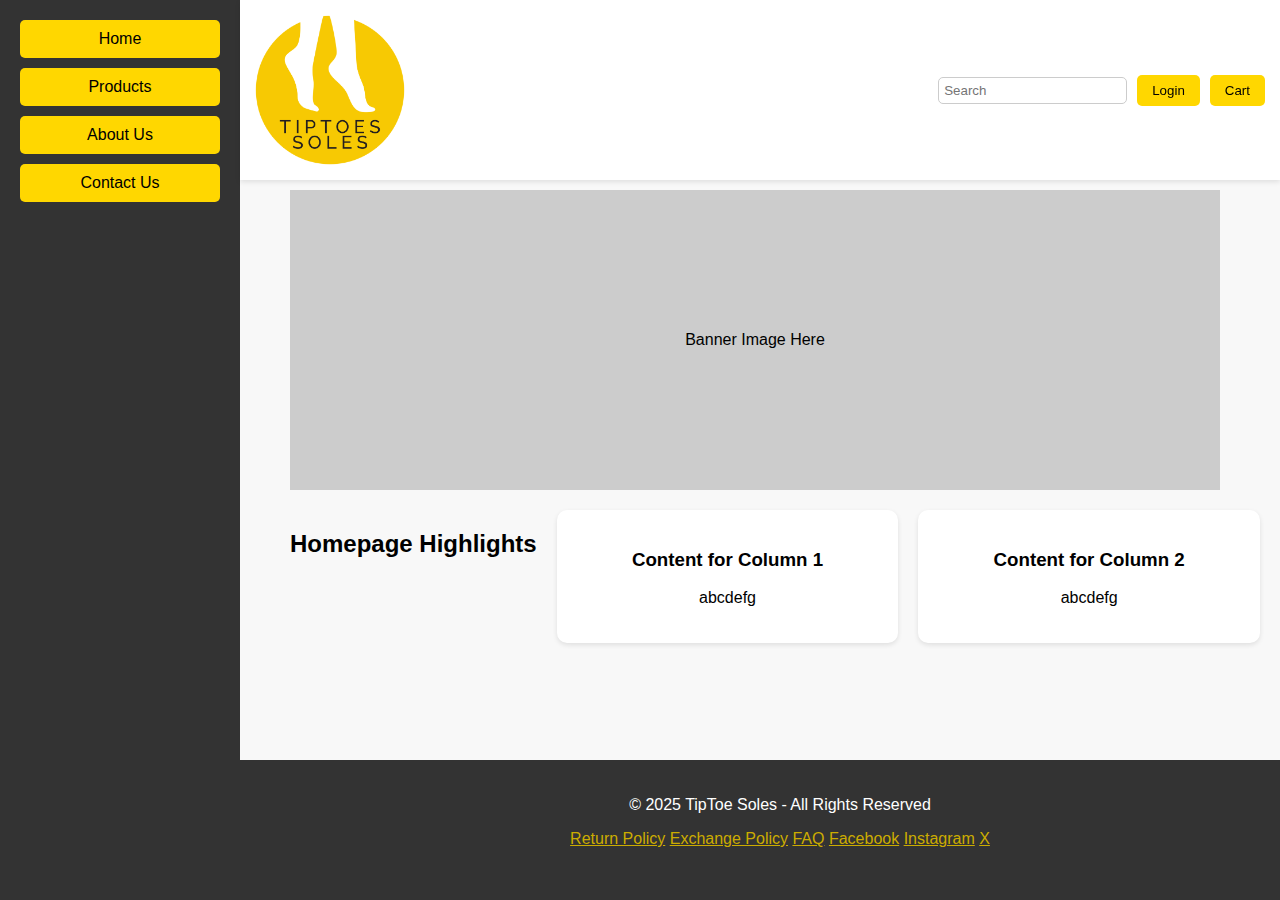
<file: index.html>
<!DOCTYPE html>
<html lang="en">
<head>
  <meta charset="UTF-8" />
  <meta name="viewport" content="width=device-width, initial-scale=1.0"/>
  <title>TipToe Soles - Home</title>
  <link rel="stylesheet" href="TipToeSoles_Webpage_Stylesheet.css" />
</head>
<body>

  <!-- Navigation Landmark -->
  <nav class="sidebar" role="navigation">
    <a href="index.html">Home</a>
    <a href="products.html">Products</a>
    <a href="about.html">About Us</a>
    <a href="contact.html">Contact Us</a>
  </nav>

  <!-- Header Landmark -->
  <header class="header" role="banner">
    <a href="index.html">
      <img src="Images/TipToe Soles_Logo_colour.png" alt="TipToe Soles Company Logo of two white feet in a raised poise on a yellow background." />
    </a>
    <div class="header-controls">
      <input type="text" class="search-box" placeholder="Search" />
      <button class="btn">Login</button>
      <button class="btn">Cart</button>
    </div>
  </header>

  <!-- Main Content Landmark -->
  <main class="main-content" role="main">

    <!-- Hero Banner Section -->
    <section class="banner" aria-label="Hero Banner">
      <p>Banner Image Here</p>
    </section>

    <!-- Content Columns -->
    <section class="container" aria-labelledby="home-columns">
      <h2 id="home-columns" class="visually-hidden">Homepage Highlights</h2>
      <div class="column">
        <h3>Content for Column 1</h3>
        <p>abcdefg</p>
      </div>
      <div class="column">
        <h3>Content for Column 2</h3>
        <p>abcdefg</p>
      </div>
    </section>
  </main>

  <!-- Footer Landmark -->
  <footer class="footer" role="contentinfo">
    <p>&copy; 2025 TipToe Soles - All Rights Reserved</p>
    <div class="footer-icons">
      <a href="returns.html">Return Policy</a>
      <a href="exchanges.html">Exchange Policy</a>
      <a href="faq.html">FAQ</a>
      <a href="facebook.html">Facebook</a>
      <a href="instagram.html">Instagram</a>
      <a href="twitter.html">X</a>
    </div>
  </footer>

</body>
</html>
</file>
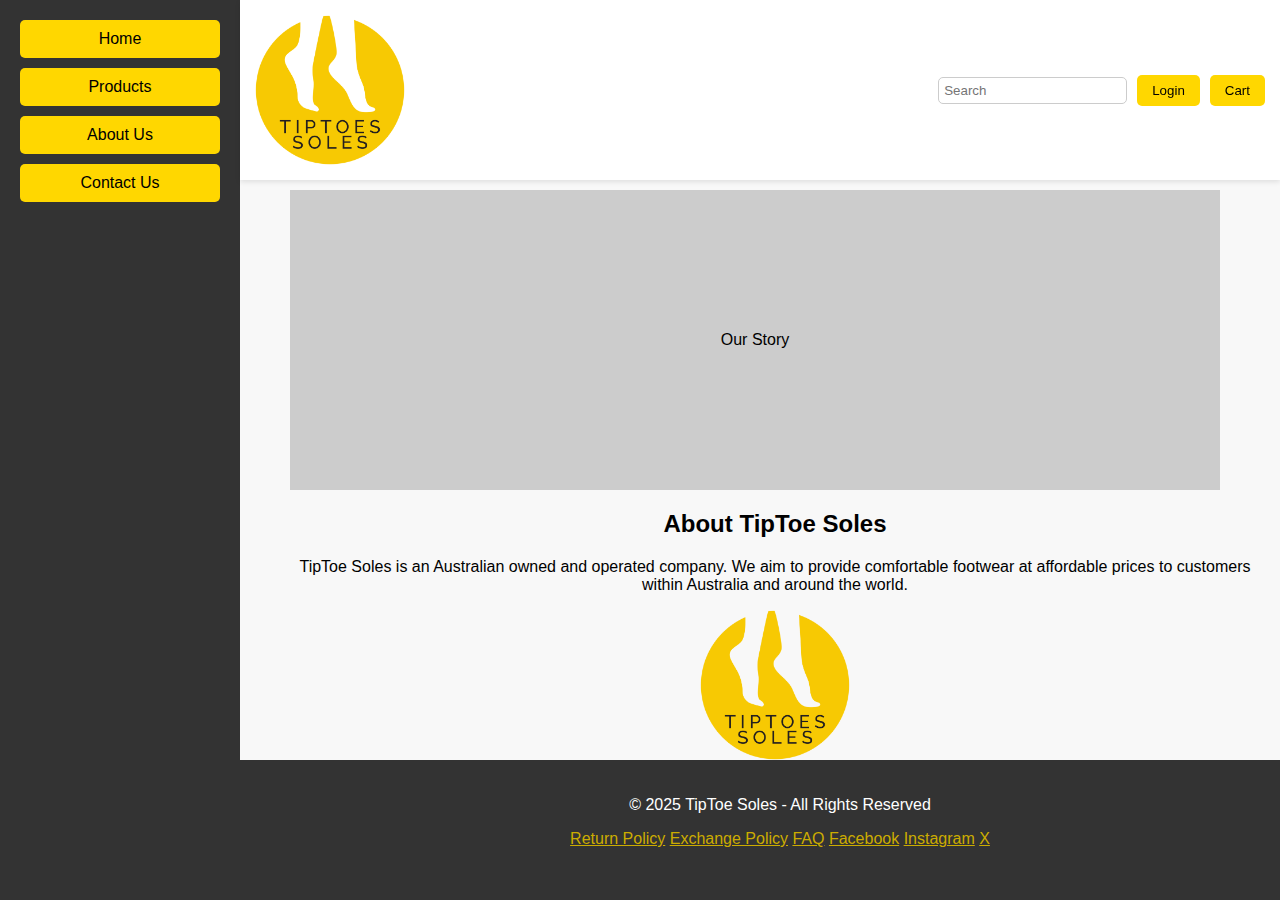
<file: about.html>
<!DOCTYPE html>
<html lang="en">
<head>
    <meta charset="UTF-8">
    <meta name="viewport" content="width=device-width, initial-scale=1.0">
    <title>TipToe Soles - About Us</title>
    <link rel="stylesheet" href="TipToeSoles_Webpage_Stylesheet.css">
</head>
<body>

    <!-- Sidebar -->
    <div class="sidebar">
        <a href="index.html">Home</a>
        <a href="products.html">Products</a>
        <a href="about.html" class="active">About Us</a>
        <a href="contact.html">Contact Us</a>
    </div>

    <!-- Main Content -->
    <div class="main-content">
        <!-- Header -->
        <div class="header">
            <a href="index.html">
                <img src="Images\TipToe Soles_Logo_colour.png" alt="TipToe Soles Company Logo of two white feet in a raised poise on a yellow background.">
            </a>
            <div class="header-controls">
                <input type="text" class="search-box" placeholder="Search">
                <button class="btn">Login</button>
                <button class="btn">Cart</button>
            </div>
        </div>

        <!-- Banner Image -->
        <div class="banner">
            <p>Our Story</p>
        </div>

        <!-- About Us Content -->
        <div class="about-container">
            <div class="about-text">
                <h2>About TipToe Soles</h2>
                <p>TipToe Soles is an Australian owned and operated company. We aim to provide comfortable footwear at affordable prices to customers within Australia and around the world.</p>
            </div>
            <div class="about-image">
                <img src="Images/TipToe Soles_Logo_colour.png" alt="TipToe Soles Company Logo of two white feet in a raised poise on a yellow background.">
            </div>
        </div>
    </div>

    <!-- Footer -->
    <div class="footer">
        <p>&copy; 2025 TipToe Soles - All Rights Reserved</p>
        <div class="footer-icons">
            <a href="returns.html">Return Policy</a>
            <a href="exchanges.html">Exchange Policy</a>
            <a href="faq.html">FAQ</a>
            <a href="facebook.html">Facebook</a>
            <a href="instagram.html">Instagram</a>
            <a href="twitter.html">X</a>
        </div>
    </div>

</body>
</html>
</file>
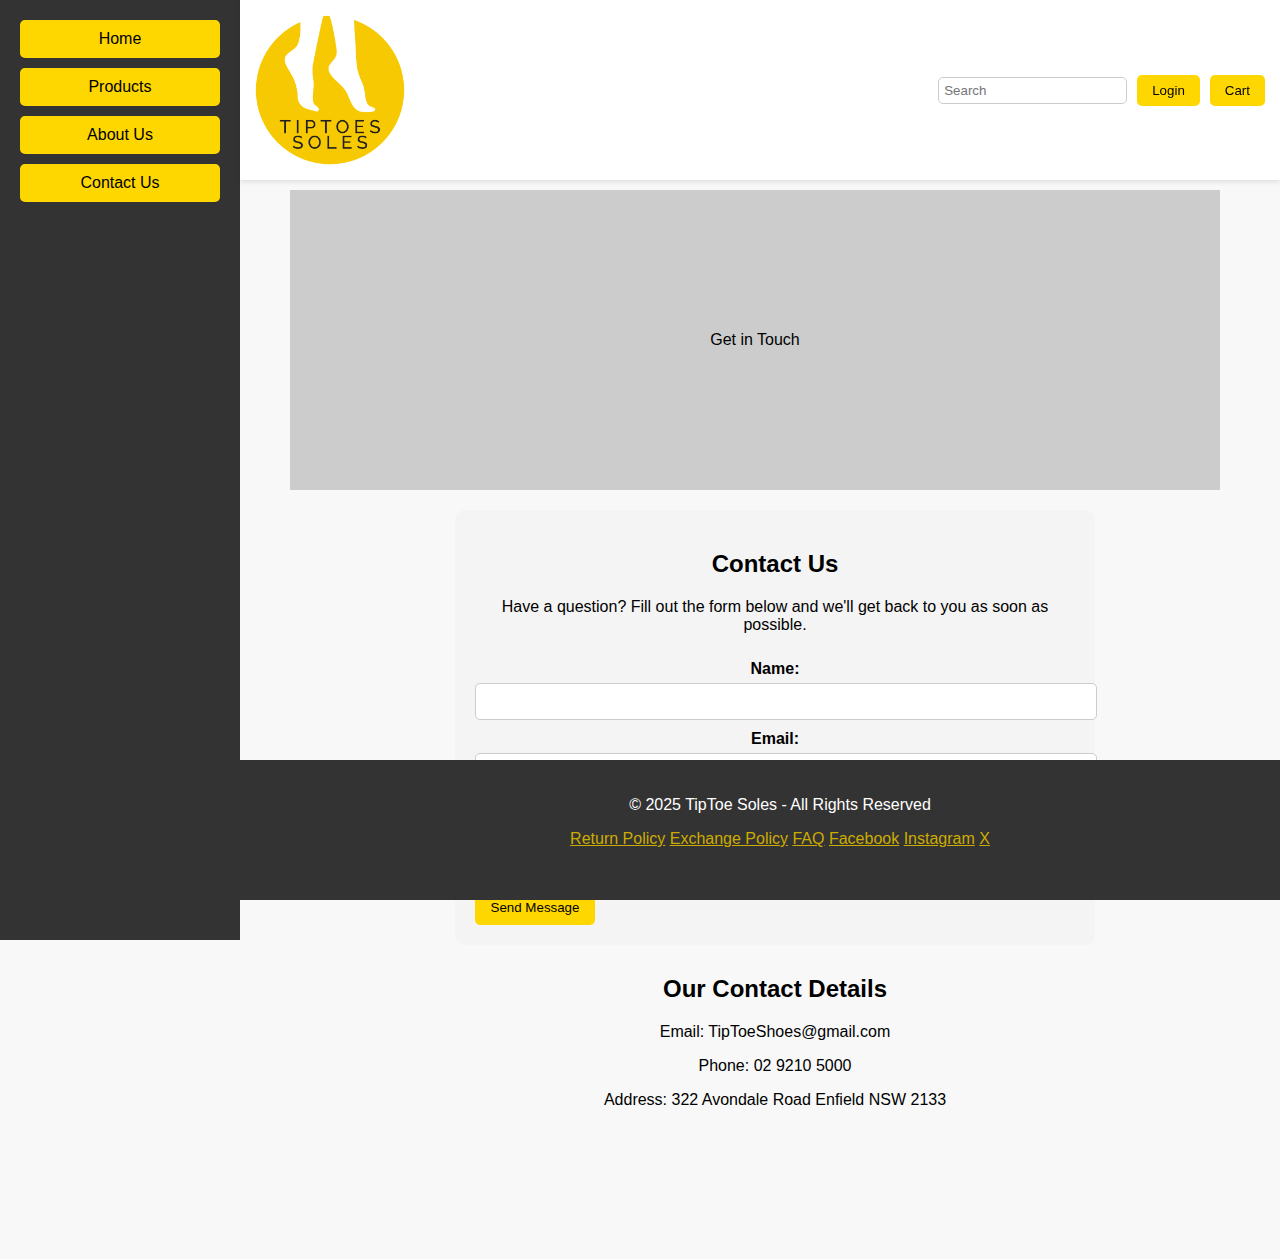
<file: contact.html>
<!DOCTYPE html>
<html lang="en">
<head>
    <meta charset="UTF-8">
    <meta name="viewport" content="width=device-width, initial-scale=1.0">
    <title>TipToe Soles - Contact Us</title>
    <link rel="stylesheet" href="TipToeSoles_Webpage_Stylesheet.css">
</head>
<body>

    <!-- Sidebar -->
    <div class="sidebar">
        <a href="index.html">Home</a>
        <a href="products.html">Products</a>
        <a href="about.html">About Us</a>
        <a href="contact.html" class="active">Contact Us</a>
    </div>

    <!-- Main Content -->
    <div class="main-content">
        <div class="header">
            <a href="index.html">
                <img src="Images\TipToe Soles_Logo_colour.png" alt="TipToe Soles Company Logo of two white feet in a raised poise on a yellow background.">
            </a>
            <div class="header-controls">
                <input type="text" class="search-box" placeholder="Search">
                <button class="btn">Login</button>
                <button class="btn">Cart</button>
            </div>
        </div>

        <div class="banner">
            <p>Get in Touch</p>
        </div>

        <!-- Contact Form -->
        <div class="contact-container">
            <h2>Contact Us</h2>
            <p>Have a question? Fill out the form below and we'll get back to you as soon as possible.</p>
            <form action="submit_contact.php" method="POST">
                <label for="name">Name:</label>
                <input type="text" id="name" name="name" required>

                <label for="email">Email:</label>
                <input type="email" id="email" name="email" required>

                <label for="message">Message:</label>
                <textarea id="message" name="message" required></textarea>

                <button type="submit" class="btn">Send Message</button>
            </form>
        </div>

        <!-- Contact Details -->
        <div class="contact-info">
            <h2>Our Contact Details</h2>
            <p>Email: TipToeShoes@gmail.com</p>
            <p>Phone: 02 9210 5000</p>
            <p>Address: 322 Avondale Road Enfield NSW 2133</p>
        </div>
    </div>

    <!-- Footer -->
    <div class="footer">
        <p>&copy; 2025 TipToe Soles - All Rights Reserved</p>
        <div class="footer-icons">
            <a href="returns.html">Return Policy</a>
            <a href="exchanges.html">Exchange Policy</a>
            <a href="faq.html">FAQ</a>
            <a href="facebook.html">Facebook</a>
            <a href="instagram.html">Instagram</a>
            <a href="twitter.html">X</a>
        </div>
    </div>

</body>
</html>
</file>
<file: TipToeSoles_Webpage_Stylesheet.css>
body {
    font-family: Arial, sans-serif;
    margin: 0;
    padding: 0;
    background-color: #f8f8f8;
    display: flex;
}

/* Sidebar */
.sidebar {
    width: 200px;
    background: #333;
    color: #fff;
    height: 100vh;
    padding: 20px;
    position: fixed;
    left: 0;
}
.sidebar a {
    display: block;
    color: black;
    text-decoration: none;
    padding: 10px;
    background: #FFD700; /*Keeping with the monochromatic theme of company logo*/
    border-radius: 5px;
    text-align: center;
    margin-bottom: 10px;
}
.sidebar a:hover {
    background: #CCAC00;
}
.sidebar a:focus {
    background-color: #CCAC00;
    color: white;
}

/* Main Content */
.main-content {
    margin:auto; /*content scales in response to browser size*/
    flex-grow: 1;
    padding: 20px;
    text-align: center;
    margin-left: 270px;
    margin-top: 90px;
    padding-bottom: 120px;
}
.main-content img {
    max-width: 150px;
    height: auto;
}

/* Header */
.header {
    display: flex;
    justify-content: space-between;
    align-items: center;
    padding: 15px;
    background: #fff;
    width: calc(100% - 270px);
    top: 0;
    left: 240px;
    box-shadow: 0px 2px 5px rgba(0, 0, 0, 0.1);
    position: fixed;
}
/* Logo Styling */
.header img {
    max-width: 150px; /* Maintains a reasonable size, otherwise it explodes to cover the whole screen!!*/
    height: auto;
    display: block;
}
@media screen and (max-width: 768px) {
    .header img {
        max-width: 100px; /* Scales down for mobile browsers*/
        height: 60px;
    }
    .main-content {
        margin-top: 70px;
        padding-bottom: 150px; /* adds space below the main content so that the footer stops eating the webpage, even on mobile */
    }
}
/* Search, Login, Cart Section */
.header-controls {
    display: flex;
    align-items: center;
    gap: 10px;
    justify-content: flex-end;
    width: 100%;
}

.search-box {
    padding: 5px;
    border: 1px solid #ccc;
    border-radius: 5px;
}

.btn {
    padding: 8px 15px;
    border: none;
    background: #FFD700;
    color: black;
    cursor: pointer;
    border-radius: 5px;
    max-width: 120px;
    box-sizing: border-box;
}

.btn:hover {
    background: #CCAC00;
}

/* Banner Image */
.banner {
    width: calc(100% - 40px);
    height: 300px;
    background-color: #ccc;
    display: flex;
    justify-content: center;
    align-items: center;
    margin-top: 80px;
}

/* Two-Column Layout */
.container {
    display: flex;
    justify-content: center;
    gap: 20px;
    margin-top: 20px;
}

.column {
    flex: 1;
    padding: 20px;
    background: #fff;
    border-radius: 10px;
    box-shadow: 0px 2px 5px rgba(0, 0, 0, 0.1);
}

.contact-container {
    max-width: 600px;
    margin: 20px auto;
    padding: 20px;
    background-color: #f4f4f4;
    border-radius: 10px;
}

.contact-container form {
    display: flex;
    flex-direction: column;
}

.contact-container label {
    margin-top: 10px;
    font-weight: bold;
}

.contact-container input,
.contact-container textarea {
    width: 100%;
    padding: 10px;
    margin-top: 5px;
    border: 1px solid #ccc;
    border-radius: 5px;
}

.contact-container .btn {
    margin-top: 15px;
    padding: 10px;
    background-color: #FFD700;
    color: black;
    border: none;
    cursor: pointer;
}

.contact-info {
    text-align: center;
    margin: 30px 0;
}

.contact-info h2 {
    font-size: 24px;
}

@media screen and (max-width: 768px) {
    .contact-container {
        width: 90%;
    }
}


/* Footer */
.footer {
    text-align: center;
    padding: 20px;
    background: #333;
    color: #fff;
    position: fixed;
    bottom: 0;
    left: 240px;
    width: calc(100% - 240px);
    height: 100px;
}
.footer a {
    color: #CCAC00;
}
</file>
